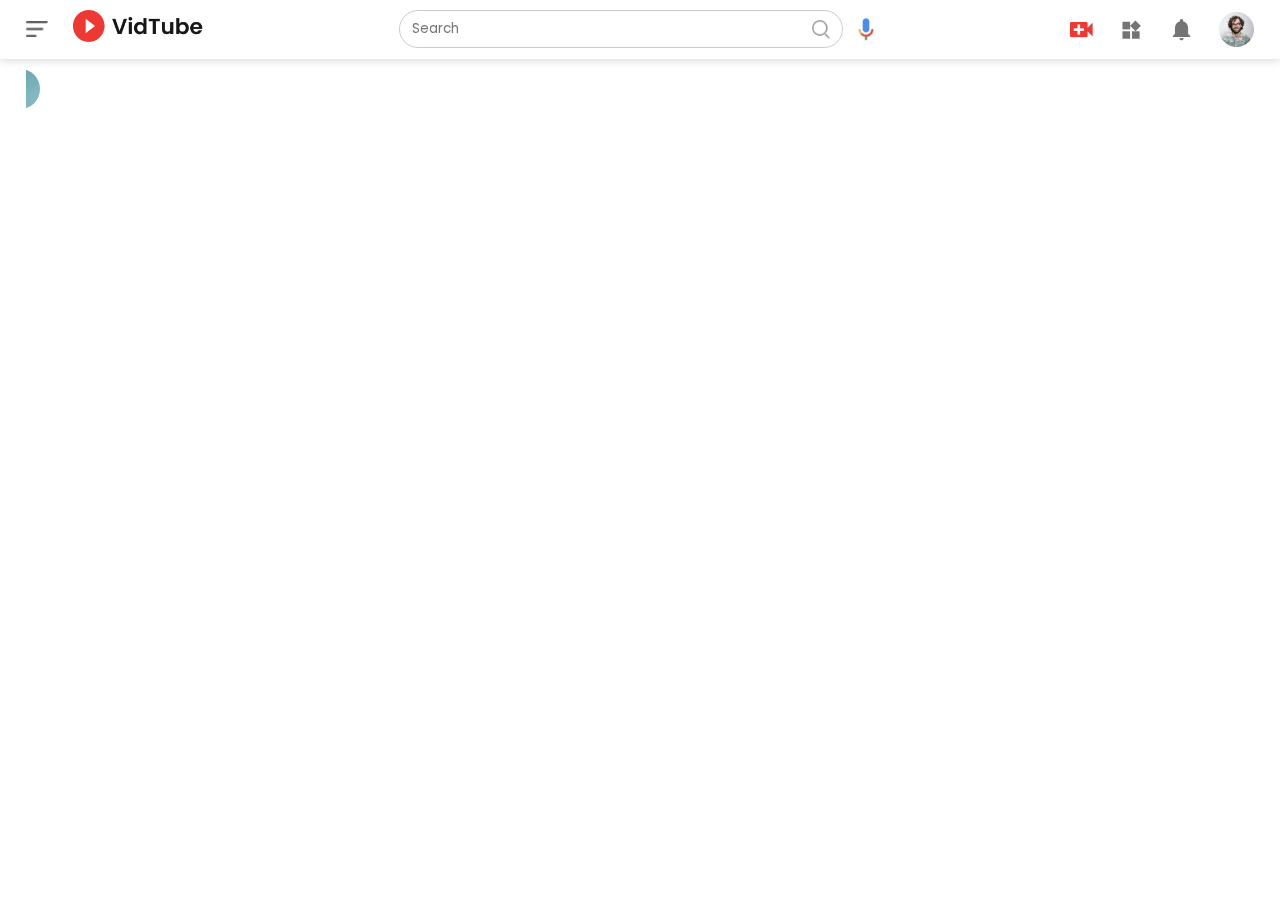
<file: vidtube/play-video.html>
<!DOCTYPE html>
<html lang="en">
  <head>
    <meta charset="UTF-8" />
    <meta name="viewport" content="width=device-width, initial-scale=1.0" />
    <title>Play video</title>
    <link
      href="https://fonts.googleapis.com/css?family=Poppins:100,100italic,200,200italic,300,300italic,regular,italic,500,500italic,600,600italic,700,700italic,800,800italic,900,900italic"
      rel="stylesheet"
    />

    <link rel="stylesheet" href="style.css" />
  </head>
  <body>
    <nav class="flex-div">
      <div class="nav-left flex-div">
        <img class="menu-icon" src="images/menu.png" />
        <a href="index.html">
          <img class="logo" src="images/logo.png" /></a>
      </div>

      <div class="nav-middle flex-div">
        <div class="search-box flex-div">
          <input type="text" placeholder="Search" />
          <img src="images/search.png" />
        </div>
        <img class="mic-icon" src="images/voice-search.png" />
      </div>

      <div class="nav-right flex-div">
        <img src="images/upload.png" />
        <img src="images/more.png" />
        <img src="images/notification.png" />
        <img class="user-icon" src="images/Jack.png" />
      </div>
    </nav>

    <!-- Other Content -->

    <div class="container play-container">
      <div class="row">
        <div class="play-video">
          <video controls autoplay>
            <source src="images/video.mp4" type="video/mp4" />
          </video>
          <div class="tags">
            <a href="#">#Coding</a>
            <a href="#">#Html</a>
            <a href="#">#CSS</a>
            <a href="#">#JavaScript</a>
          </div>
          <h3>Best Youtube channel To Learn Web Development</h3>
          <div class="play-video-info">
            <p>3k Views &bull; 5 days ago</p>
            <div>
              <a href="#"><img src="images/like.png" />152</a>
              <a href="#"><img src="images/dislike.png" />0</a>
              <a href="#"><img src="images/share.png" />Share</a>
              <a href="#"><img src="images/save.png" />Save</a>
            </div>
          </div>
          <hr>
          <div class="publisher">
            <img src="images/Jack.png">
            <div>
              <p>Easy Tutorials</p>
              <span>500k Subscribers</span>
            </div>
            <button type="button">Subscribe</button>
          </div>
          <div class="vid-desc">
            <p>Channel that makes learning easy</p>
            <p>Subscribe Easy Tutorials to watch more tutorials on web development</p>
            <hr>
            <h4>150 Comments</h4>

            <div class="add-comment">
              <img src="images/Jack.png">
              <input type="text" placeholder="Add a comment">
            </div>
          </div>

          <div class="old-comment">
            <img src="images/Jack.png">
            <div>
              <h3>Jack nicholson <span> 3 days ago</span></h3>
              <p>Lorem ipsum dolor sit amet consectetur adipisicing elit. Nobis dolor eaque totam debitis excepturi quasi nesciunt beatae deserunt corrupti accusamus!</p>
              <div class="comment-action">
                <img src="images/like.png">
                <span>255</span>
                <img src="images/dislike.png">
                <span>3</span>
                <span>REPLY</span>
                <a href="#">All Replies</a>
              </div>
            </div>
          </div>
          <div class="old-comment">
            <img src="images/Jack.png">
            <div>
              <h3>Jack nicholson <span> 3 days ago</span></h3>
              <p>Lorem ipsum dolor sit amet consectetur adipisicing elit. Nobis dolor eaque totam debitis excepturi quasi nesciunt beatae deserunt corrupti accusamus!</p>
              <div class="comment-action">
                <img src="images/like.png">
                <span>255</span>
                <img src="images/dislike.png">
                <span>3</span>
                <span>REPLY</span>
                <a href="#">All Replies</a>
              </div>
            </div>
          </div>
          <div class="old-comment">
            <img src="images/Jack.png">
            <div>
              <h3>Jack nicholson <span> 3 days ago</span></h3>
              <p>Lorem ipsum dolor sit amet consectetur adipisicing elit. Nobis dolor eaque totam debitis excepturi quasi nesciunt beatae deserunt corrupti accusamus!</p>
              <div class="comment-action">
                <img src="images/like.png">
                <span>255</span>
                <img src="images/dislike.png">
                <span>3</span>
                <span>REPLY</span>
                <a href="#">All Replies</a>
              </div>
            </div>
          </div>
          <div class="old-comment">
            <img src="images/Jack.png">
            <div>
              <h3>Jack nicholson <span> 3 days ago</span></h3>
              <p>Lorem ipsum dolor sit amet consectetur adipisicing elit. Nobis dolor eaque totam debitis excepturi quasi nesciunt beatae deserunt corrupti accusamus!</p>
              <div class="comment-action">
                <img src="images/like.png">
                <span>255</span>
                <img src="images/dislike.png">
                <span>3</span>
                <span>REPLY</span>
                <a href="#">All Replies</a>
              </div>
            </div>
          </div>
          <div class="old-comment">
            <img src="images/Jack.png">
            <div>
              <h3>Jack nicholson <span> 3 days ago</span></h3>
              <p>Lorem ipsum dolor sit amet consectetur adipisicing elit. Nobis dolor eaque totam debitis excepturi quasi nesciunt beatae deserunt corrupti accusamus!</p>
              <div class="comment-action">
                <img src="images/like.png">
                <span>255</span>
                <img src="images/dislike.png">
                <span>3</span>
                <span>REPLY</span>
                <a href="#">All Replies</a>
              </div>
            </div>
          </div>
          <div class="old-comment">
            <img src="images/Jack.png">
            <div>
              <h3>Jack nicholson <span> 3 days ago</span></h3>
              <p>Lorem ipsum dolor sit amet consectetur adipisicing elit. Nobis dolor eaque totam debitis excepturi quasi nesciunt beatae deserunt corrupti accusamus!</p>
              <div class="comment-action">
                <img src="images/like.png">
                <span>255</span>
                <img src="images/dislike.png">
                <span>3</span>
                <span>REPLY</span>
                <a href="#">All Replies</a>
              </div>
            </div>
          </div>
        </div>

        <!-- right sidebar -->
        <div class="right-sidebar">
          <div class="side-video-list">
            <a href="#" class="small-thumbnail"
              ><img src="images/thumbnail1.png"
            /></a>
            <div class="vid-info">
              <a href="#"
                >Best channel that help you to become a web developer</a
              >
              <p>Easy Tutorials</p>
              <p>15k Views</p>
            </div>
          </div>

          <div class="side-video-list">
            <a href="#" class="small-thumbnail"
              ><img src="images/thumbnail2.png"
            /></a>
            <div class="vid-info">
              <a href="#"
                >Best channel that help you to become a web developer</a
              >
              <p>Easy Tutorials</p>
              <p>15k Views</p>
            </div>
          </div>

          <div class="side-video-list">
            <a href="#" class="small-thumbnail"
              ><img src="images/thumbnail3.png"
            /></a>
            <div class="vid-info">
              <a href="#"
                >Best channel that help you to become a web developer</a
              >
              <p>Easy Tutorials</p>
              <p>15k Views</p>
            </div>
          </div>

          <div class="side-video-list">
            <a href="#" class="small-thumbnail"
              ><img src="images/thumbnail4.png"
            /></a>
            <div class="vid-info">
              <a href="#"
                >Best channel that help you to become a web developer</a
              >
              <p>Easy Tutorials</p>
              <p>15k Views</p>
            </div>
          </div>

          <div class="side-video-list">
            <a href="#" class="small-thumbnail"
              ><img src="images/thumbnail5.png"
            /></a>
            <div class="vid-info">
              <a href="#"
                >Best channel that help you to become a web developer</a
              >
              <p>Easy Tutorials</p>
              <p>15k Views</p>
            </div>
          </div>

          <div class="side-video-list">
            <a href="#" class="small-thumbnail"
              ><img src="images/thumbnail6.png"
            /></a>
            <div class="vid-info">
              <a href="#"
                >Best channel that help you to become a web developer</a
              >
              <p>Easy Tutorials</p>
              <p>15k Views</p>
            </div>
          </div>

          <div class="side-video-list">
            <a href="#" class="small-thumbnail"
              ><img src="images/thumbnail7.png"
            /></a>
            <div class="vid-info">
              <a href="#"
                >Best channel that help you to become a web developer</a
              >
              <p>Easy Tutorials</p>
              <p>15k Views</p>
            </div>
          </div>

          <div class="side-video-list">
            <a href="#" class="small-thumbnail"
              ><img src="images/thumbnail8.png"
            /></a>
            <div class="vid-info">
              <a href="#"
                >Best channel that help you to become a web developer</a
              >
              <p>Easy Tutorials</p>
              <p>15k Views</p>
            </div>
          </div>
        </div>
      </div>
    </div>
  </body>
</html>
</file>
<file: vidtube/style.css>
*{
  margin: 0;
  padding: 0;
  font-family: 'Poppins', serif;
  box-sizing: border-box;
}

a{
  text-decoration: none;
  color: #5a5a5a;
}

img{
  cursor: pointer;
}

.flex-div{
  display: flex;
  align-items: center;
}

nav{
  padding: 10px 2%;
  justify-content: space-between;
  box-shadow: 0 0 10px rgba(0,0,0,0.2);
  background: #fff;
  position: sticky;
  top: 0;
  z-index: 10;
}

.nav-right img{
  width: 25px;
  margin-right: 25px;
}

.nav-right .user-icon{
  width: 35px;
  border-radius: 50%;
  margin-right: 0;
}

.nav-left .menu-icon{
  width: 22px;
  margin-right: 25px;
}

.nav-left .logo{
  width: 130px;
}

.nav-left sup{
  margin-bottom: 20px;
  font-size: 12px;
  color: #5a5a5a;
}

.nav-middle .mic-icon{
  width: 16px;
}

.nav-middle .search-box{
  border: 1px solid #ccc;
  margin-right: 15px;
  padding: 8px 12px;
  border-radius: 25px;
}

.nav-middle .search-box input{
  width: 400px;
  border: 0;
  outline: 0;
  background: transparent;
}

.nav-middle .search-box img{
  width: 18px;
}


/* sideBar */

.sidebar{
  background: #fff;
  width: 15%;
  height: 100vh;
  position: fixed;
  top: 0;
  padding-left: 2%;
  padding-top: 80px;
}

.shortcut-links a img{
  width: 20px;
  margin-right: 20px;
}

.shortcut-links a{
  display: flex;
  align-items: center;
  margin-bottom: 20px;
  width: fit-content;
  flex-wrap: wrap;
}

.shortcut-links a:first-child{
  color: #ed3833;
}

.shortcut-links a:hover{
  color: #ed3833;
}

.sidebar hr{
  border: 0;
  height: 1px;
  background: #ccc;
  width: 85%;
}

.subscribed-list h3{
  font-size: 13px;
  margin: 20px 0;
  color: #5a5a5a;
}

.subscribed-list a{
  display: flex;
  align-items: center;
  margin-bottom: 20px;
  width: fit-content;
  flex-wrap: wrap;
}

.subscribed-list a img{
  width: 25px;
  border-radius: 50%;
  margin-right: 20px;
}

.small-sidebar{
  width: 5%;
}

.small-sidebar a p{
  display: none;
}

.small-sidebar h3{
  display: none;
}

.small-sidebar hr{
  width: 50%;
  margin-bottom: 25px;
}

/* main container  */

.banner-container{
  background: #f9f9f9;
  padding-left: 17%;
  padding-right: 2%;
  padding-top: 20px;
  padding-bottom: 20px;
}

.large-container{
  padding-left: 7%;
}

.banner{
  width: 100%;
  height: 15vw;
  position: relative;
}

.banner img{
  width: 100%;
  height: 100%;
  border-radius: 8px;
  object-fit: cover;
  object-position: center;
}

.banner .overlay{
  background: rgba(0,0,0,0.5);
  width: 100%;
  height: 100%;
  position: absolute;
  top: 0;
  color: #fff;
  display: flex;
  align-items: flex-end;
  padding-left: 5px;
  border-radius: 8px;
}

.banner .overlay h1{
  font-size: 3vw;
  font-family: cursive;
}

.list-container{
  display: grid;
  grid-template-columns: repeat(auto-fit, minmax(250px, 1fr));
  grid-column-gap: 16px;
  grid-row-gap: 30px;
  margin-top: 15px;
}

.vid-list .thumbnail{
  width: 100%;
  border-radius: 5%;
}

.vid-list .flex-div{
  align-items: flex-start;
  margin-top: 7px;
}


.vid-list .flex-div img{
  width: 35px;
  margin-right: 10px;
  border-radius: 50%;
}

.vid-info{
  color: #5a5a5a;
  font-size: 13px;
}

.vid-info a{
  color: #000;
  font-weight: 600;
  display: block;
  margin-bottom: 5px;
}

/* play video page  */

.play-container{
  padding-left: 2%;
}

.row{
  display: flex;
  justify-content: space-between;
  flex-wrap: wrap;
}

.play-video{
  flex-basis: 69%;
}

.right-sidebar{
  flex-basis: 30%;
}

.play-video video{
  width: 100%;
}

.side-video-list{
  display: flex;
  justify-content: space-between;
  margin-bottom: 8px;
}

.side-video-list img{
  width: 100%;
}

.side-video-list .small-thumbnail{
  flex-basis: 49%;
}

.side-video-list .small-thumbnail img{
  border-radius: 12px;
}

.side-video-list .vid-info{
  flex-basis: 49%;
}

.play-video .tags a{
  color: #0000ff;
  font-size: 13px;
}

.play-video h3{
  font-weight: 600;
  font-size: 22px;
}

.play-video .play-video-info{
  display: flex;
  align-items: center;
  justify-content: space-between;
  flex-wrap: wrap;
  margin-top: 10px;
  font-size: 14px;
  color: #5a5a5a;
}

.play-video .play-video-info a img{
  width: 20px;
  margin-right: 8px;
}

.play-video .play-video-info a{
  display: inline-flex;
  align-items: center;
  margin-left: 15px;
}

.play-video hr{
  border: 0;
  height: 1px;
  background: #ccc;
  margin: 10px 0;
}

.publisher{
  display: flex;
  align-items: center;
  margin-top: 20px;
}

.publisher div{
  flex: 1;
  line-height: 18px;
}

.publisher img{
  width: 40px;
  border-radius: 50%;
  margin-right: 15px;
}

.publisher div p{
  color: #000;
  font-weight: 600;
  font-size: 18px;
}

.publisher div span{
  color: #5a5a5a;
  font-size: 13px;
}

.publisher button{
  background: red;
  color: #fff;
  padding: 8px 30px;
  border: 0;
  outline: 0;
  border-radius: 4px;
  cursor: pointer;
}

.vid-desc{
  padding-left: 55px;
  margin: 15px 0;
}

.vid-desc p{
  font-size: 14px;
  margin-bottom: 5px;
  color: #5a5a5a;
}

.vid-desc h4{
  font-size: 14px;
  color: #5a5a5a;
  margin-top: 15px;
}

.add-comment{
  display: flex;
  align-items: center;
  margin: 30px 0;
}

.add-comment img{
  width: 35px;
  border-radius: 50%;
  margin-right: 15px;
}

.add-comment input{
  border: 0;
  outline: 0;
  border-bottom: 1px solid #ccc;
  width: 100%;
  padding-top: 10px;
  background: transparent;
}

.old-comment{
  display: flex;
  align-items: center;
  margin: 20px 0;
}

.old-comment img{
  width: 35px;
  border-radius: 50%;
  margin-right: 15px;
}

.old-comment h3{
  font-size: 14px;
  margin-bottom: 2px;
}

.old-comment h3 span{
  font-size: 12px;
  color: #5a5a5a;
  font-weight: 500;
  margin-left: 8px;
}

.old-comment .comment-action{
  display: flex;
  align-items: center;
  margin: 8px 0;
  font-size: 14px;
}

.old-comment .comment-action img{
  border-radius: 0;
  width: 20px;
  margin-right: 5px;
}

.old-comment .comment-action span{
  margin-right: 20px;
  color: #5a5a5a;
}

.old-comment .comment-action a{
  color: #0000ff;
}

.container{
  width: 40px;
  height: 40px;
  margin-top: 10px;
  margin-right: 50px;
  border-radius: 50%;
  overflow: hidden;
  cursor: pointer;
  position: relative;
}

.container img{
  width: 100%;
}

.profile-dets{
  width: 300px;
  max-height: 610px;
  background: rgb(243, 239, 239);
  color: black;
  position: absolute;
  right: 2%;
  top: 80%;
  border-radius: 10px;
  overflow: hidden;
  padding-bottom: 10px;
  display: none;
}

.profile-setting-menu{
  display: block;
}

.first-dets-section{
  display: flex;
  align-items: center;
  padding: 15px;
  border-bottom: 0.5px solid #555050;
}

#profile-dp-container{
  margin-top: -25px;
  margin-right: 15px;
}

.text-container h3{
  font-weight: 500;
  text-transform: capitalize;
}

.text-container a{
  font-weight: 500;
  color: #3C9BEC;
  text-decoration: none;
  font-size: 14px;
}

.second-dets-section {
  margin-top: 8px;
}

.link-container{
  display: flex;
  align-items: center;
  margin-bottom: 18px;
  cursor: pointer;
  padding: 5px 15px;
}

.link-container:hover{
  background-color: #555050;
  color: white;
}

.link-container i{
  font-size: 25px;
  margin-right: 15px;
}

.link-container .right-arrow{
  font-size: 12px;
  margin-right: 80px
}

.link-container p{
  font-size: 12px;
}

.link-container .fa-chevron-right{
  font-size: 14px;
}

.link-container .icon{
  width: 30px;
  margin-right: 10px;
}

.link-container .arrow-r{
  margin-left: 35px;
}


/* media query for responsive web design */

@media (max-width: 900px){
  .menu-icon{
    display: none;
  }
  
  .sidebar{
    display: none;
  }

  .container, .large-container{
    padding-left: 5%;
  }

  .nav-right img{
    display: none;
  }

  .nav-right .user-icon{
    display: block;
    width: 30px;
  }

  .nav-middle .search-box input{
    width: 100px;
  }

  .nav-middle .mic-icon{
    display: none;
  }

  .logo{
    width: 90px;
  }

  /* play video page */

  .play-video{
    flex-basis: 100%;
  }

  .right-sidebar{
    flex-basis: 100%;
  }

  .play-container{
    padding-left: 5%;
  }

  .vid-desc{
    padding-left: 0;
  }

  .play-video .play-video-info a{
    margin-left: 0;
    margin-right: 15px;
    margin-top: 15px;
  }
}
</file>
